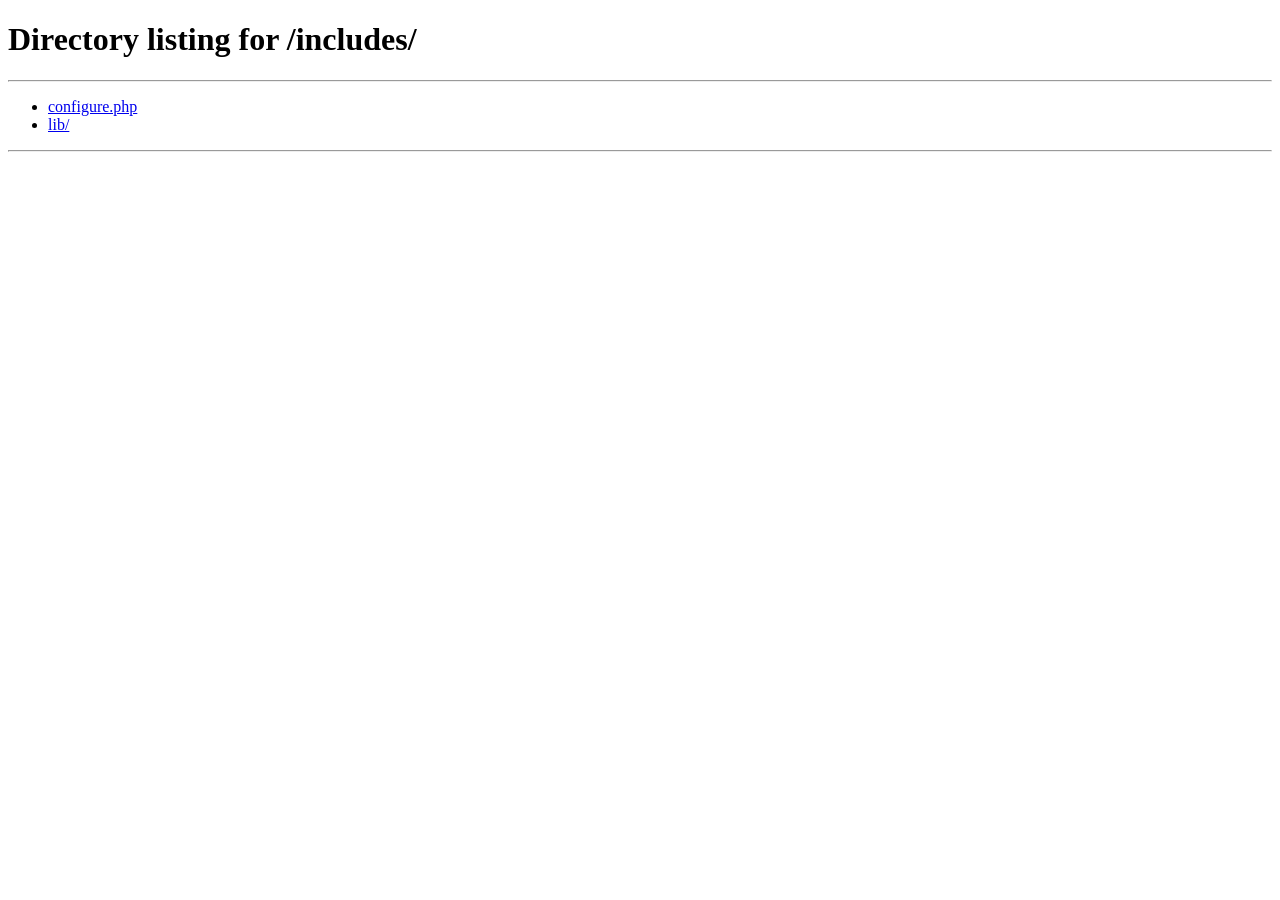
<file: includes/lib/index.html>
<!DOCTYPE html PUBLIC "-//W3C//DTD XHTML 1.0 Transitional//EN" "http://www.w3.org/TR/xhtml1/DTD/xhtml1-transitional.dtd">
<html xmlns="http://www.w3.org/1999/xhtml">
<head>
<meta http-equiv="Content-Type" content="text/html; charset=utf-8" />
<title>Untitled Document</title>
</head>

<body onload="javascript:location.href='../';">

</body>
</html>
</file>
